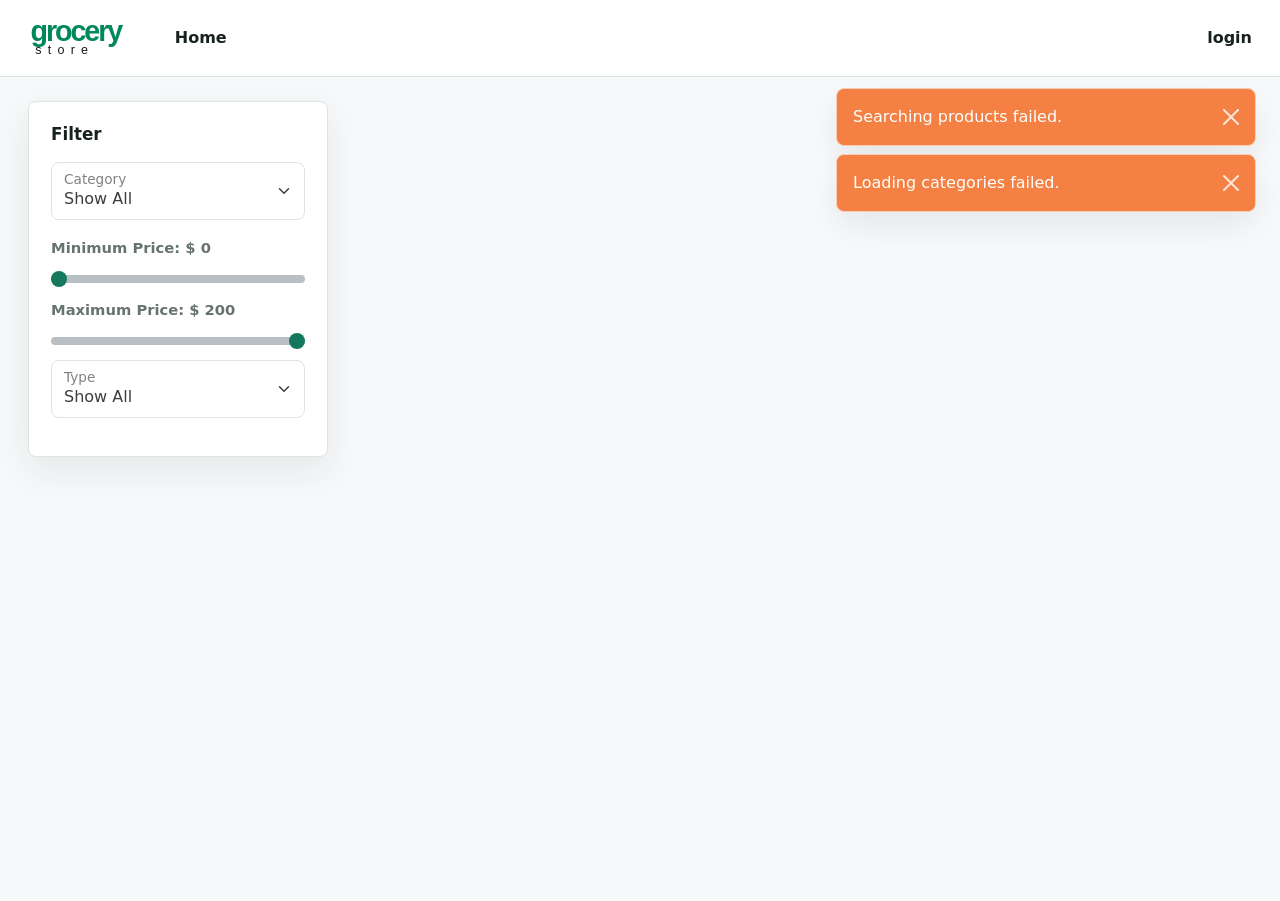
<file: frontend/index.html>
<!DOCTYPE html>
<html lang="en">
<head>
    <meta charset="UTF-8">
    <meta name="viewport" content="width=device-width, initial-scale=1.0">
    <title>EasyShop</title>

    <!--  CSS  -->
    <link rel="stylesheet" href="css/lib/bootstrap.css">
    <link rel="stylesheet" href="https://cdnjs.cloudflare.com/ajax/libs/font-awesome/6.4.0/css/all.min.css" integrity="sha512-iecdLmaskl7CVkqkXNQ/ZH/XLlvWZOJyj7Yy7tcenmpD1ypASozpmT/E0iPtmFIB46ZmdtAc9eNBvH0H/ZpiBw==" crossorigin="anonymous" referrerpolicy="no-referrer" />
    <link rel="stylesheet" href="css/main.css">

    <!--  JS  -->
    <script src="js/lib/axios.min.js"></script>
    <script src="js/lib/mustache.js"></script>
    <script src="js/lib/bootstrap.min.js"></script>
    <script src="js/lib/jquery.min.js"></script>

    <script src="js/config.js"></script>
    <script src="js/template-builder.js"></script>
    <script src="js/services/products-service.js"></script>
    <script src="js/services/categories-service.js"></script>
    <script src="js/services/user-service.js"></script>
    <script src="js/services/profile-service.js"></script>
    <script src="js/services/shoppingcart-service.js"></script>

    <script src="js/filter.js"></script>


    <script src="js/application.js"></script>
</head>
<body>

    <header id="header-user"></header>

    <section id="errors">
    </section>

    <section id="login"></section>

    <main id="main">
    </main>

    <footer></footer>


</body>
</html>
</file>
<file: frontend/css/main.css>
:root {
    --page-bg: #f7f8fa;
    --surface: #ffffff;
    --surface-soft: #f1f5f4;
    --text: #17211d;
    --muted: #66746d;
    --line: #dde5e1;
    --accent: #14795c;
    --accent-dark: #0f5e48;
    --danger: #b42318;
    --shadow: 0 14px 35px rgba(23, 33, 29, 0.08);
}

* {
    box-sizing: border-box;
}

body {
    min-height: 100vh;
    margin: 0;
    background: var(--page-bg);
    color: var(--text);
    font-family: Inter, ui-sans-serif, system-ui, -apple-system, BlinkMacSystemFont, "Segoe UI", sans-serif;
}

a {
    color: var(--accent);
    font-weight: 600;
    text-decoration: none;
}

a:hover {
    color: var(--accent-dark);
}

header {
    position: sticky;
    top: 0;
    z-index: 20;
    display: flex;
    justify-content: space-between;
    align-items: center;
    min-height: 76px;
    padding: 12px 28px;
    border-bottom: 1px solid var(--line);
    background: rgba(255, 255, 255, 0.94);
    backdrop-filter: blur(14px);
}

header img {
    height: 52px;
    width: auto;
    object-fit: contain;
}

header div {
    display: flex;
    align-items: center;
}

header #links {
    gap: 22px;
}

header #links a,
header > div > a {
    color: var(--text);
}

header #links a:hover,
header > div > a:hover {
    color: var(--accent);
}

header .cart {
    position: relative;
    display: grid;
    place-items: center;
    width: 42px;
    height: 42px;
    margin-left: 14px;
    border: 1px solid var(--line);
    border-radius: 50%;
    background: var(--surface-soft);
    color: var(--accent);
    cursor: pointer;
    transition: transform 160ms ease, border-color 160ms ease, background 160ms ease;
}

header .cart:hover {
    transform: translateY(-1px);
    border-color: rgba(20, 121, 92, 0.35);
    background: #e8f3ef;
}

header .cart #cart-items {
    position: absolute;
    top: -7px;
    right: -7px;
    display: grid;
    place-items: center;
    min-width: 22px;
    height: 22px;
    padding: 0 6px;
    border-radius: 999px;
    background: var(--accent);
    color: #ffffff;
    font-size: 0.75rem;
    font-weight: 700;
}

main {
    display: grid;
    grid-template-columns: minmax(240px, 300px) minmax(0, 1fr);
    gap: 22px;
    width: min(1440px, 100%);
    min-height: calc(100vh - 76px);
    margin: 0 auto;
    padding: 24px 28px 36px;
}

main > .filter-box {
    align-self: start;
    min-height: 1px;
    padding: 22px;
    border: 1px solid var(--line);
    border-radius: 8px;
    background: var(--surface);
    box-shadow: var(--shadow);
}

main > .filter-box h3 {
    margin: 0 0 18px;
    font-size: 1.05rem;
    font-weight: 750;
}

.admin-catalog-tools {
    display: grid;
    gap: 10px;
    margin-bottom: 18px;
    padding-bottom: 18px;
    border-bottom: 1px solid var(--line);
}

.admin-catalog-tools > .btn {
    width: 100%;
}

.admin-category-list {
    display: grid;
    gap: 8px;
    max-height: 220px;
    overflow: auto;
}

.admin-category-row {
    display: grid;
    grid-template-columns: minmax(0, 1fr) auto;
    gap: 8px;
    align-items: center;
    padding: 8px;
    border: 1px solid var(--line);
    border-radius: 8px;
    background: var(--surface-soft);
}

.admin-category-row span {
    overflow: hidden;
    color: var(--text);
    font-size: 0.9rem;
    font-weight: 700;
    text-overflow: ellipsis;
    white-space: nowrap;
}

.admin-category-row > div {
    display: flex;
    gap: 6px;
}

.admin-category-row .btn {
    display: grid;
    place-items: center;
    width: 32px;
    height: 32px;
    padding: 0;
}

main #min-price .slider-selection {
    background: #b8c2bd;
}

.form-label {
    color: var(--muted);
    font-size: 0.92rem;
    font-weight: 650;
}

.form-control,
.form-select {
    border-color: var(--line);
    border-radius: 8px;
}

.form-control:focus,
.form-select:focus,
.form-range:focus::-webkit-slider-thumb {
    border-color: var(--accent);
    box-shadow: 0 0 0 0.2rem rgba(20, 121, 92, 0.16);
}

.form-range::-webkit-slider-thumb {
    background: var(--accent);
}

.form-range::-moz-range-thumb {
    background: var(--accent);
}

main > .content {
    display: grid;
    grid-template-columns: repeat(auto-fill, minmax(250px, 1fr));
    grid-auto-rows: auto;
    align-content: start;
    align-items: stretch;
    gap: 28px 24px;
    width: 100%;
    max-height: calc(100vh - 124px);
    overflow-x: hidden;
    overflow-y: auto;
    padding: 6px 8px 32px;
}

main > .content-form {
    display: flex;
    flex-direction: column;
    align-self: start;
    width: min(780px, 100%);
    padding: 28px;
    border: 1px solid var(--line);
    border-radius: 8px;
    background: var(--surface);
    box-shadow: var(--shadow);
}

main > .content-form h1 {
    margin-bottom: 22px;
    font-size: 1.7rem;
    font-weight: 760;
}

main > .content-form .cart-header,
main > .content-form .cart-item-list {
    border-bottom: 1px solid var(--line);
}

.content-form .photo {
    display: flex;
    align-items: center;
    gap: 14px;
}

.content-form .photo img {
    width: 96px;
    height: 96px;
    border: 1px solid var(--line);
    border-radius: 8px;
    cursor: pointer;
    object-fit: cover;
}

.content-form .cart-header {
    display: flex;
    justify-content: space-between;
    align-items: center;
    gap: 16px;
    margin-bottom: 22px;
    padding-bottom: 16px;
}

.content-form .cart-header h1 {
    margin: 0;
}

.content-form .cart-header p {
    margin: 6px 0 0;
    color: var(--muted);
}

.content-form .cart-actions {
    display: flex;
    flex-wrap: wrap;
    justify-content: flex-end;
    gap: 10px;
}

main > .checkout-panel {
    width: min(1040px, 100%);
}

.checkout-body {
    display: grid;
    grid-template-columns: minmax(0, 1fr) minmax(260px, 320px);
    gap: 28px;
    align-items: start;
}

.cart-item-list {
    display: grid;
    gap: 0;
}

.content-form .cart-item {
    display: grid;
    grid-template-columns: 92px minmax(0, 1fr) auto;
    gap: 16px;
    align-items: start;
    padding: 18px 0;
    color: var(--muted);
}

.content-form .cart-item h4 {
    margin: 0;
    color: var(--text);
    font-size: 1.1rem;
}

.cart-item-image {
    width: 92px;
    height: 92px;
    border: 1px solid var(--line);
    border-radius: 8px;
    cursor: pointer;
    object-fit: cover;
}

.cart-item-details {
    display: grid;
    gap: 8px;
}

.cart-item-description {
    color: var(--muted);
    font-size: 0.94rem;
    line-height: 1.45;
}

.cart-item-meta {
    display: flex;
    flex-wrap: wrap;
    gap: 8px;
    color: var(--text);
    font-size: 0.92rem;
    font-weight: 700;
}

.cart-item-meta span {
    padding: 4px 9px;
    border: 1px solid var(--line);
    border-radius: 999px;
    background: var(--surface-soft);
}

.cart-item-total {
    color: var(--accent);
    font-size: 1.05rem;
    font-weight: 850;
    white-space: nowrap;
}

.checkout-summary {
    position: sticky;
    top: 100px;
    display: grid;
    gap: 14px;
    padding-left: 24px;
    border-left: 1px solid var(--line);
}

.checkout-summary h2,
.empty-cart h2 {
    margin: 0;
    color: var(--text);
    font-size: 1.2rem;
    font-weight: 800;
}

.summary-row {
    display: flex;
    justify-content: space-between;
    gap: 16px;
    color: var(--muted);
}

.summary-row strong {
    color: var(--text);
}

.summary-total {
    margin-top: 4px;
    padding-top: 14px;
    border-top: 1px solid var(--line);
    color: var(--text);
    font-size: 1.1rem;
}

.summary-total strong {
    color: var(--accent);
    font-size: 1.3rem;
}

.checkout-button {
    width: 100%;
    margin-top: 4px;
}

.empty-cart {
    display: grid;
    justify-items: center;
    gap: 12px;
    padding: 52px 18px;
    text-align: center;
}

.empty-cart > i {
    display: grid;
    place-items: center;
    width: 64px;
    height: 64px;
    border-radius: 50%;
    background: var(--surface-soft);
    color: var(--accent);
    font-size: 1.6rem;
}

.empty-cart p {
    margin: 0;
    color: var(--muted);
}

.product {
    position: relative;
    display: flex;
    flex-direction: column;
    gap: 14px;
    min-height: 430px;
    overflow: hidden;
    padding: 14px;
    border: 1px solid var(--line);
    border-radius: 8px;
    background: var(--surface);
    box-shadow: 0 10px 26px rgba(23, 33, 29, 0.055);
    transition: transform 180ms ease, box-shadow 180ms ease, border-color 180ms ease;
}

.product:hover {
    z-index: 3;
    transform: translateY(-4px);
    border-color: rgba(20, 121, 92, 0.32);
    box-shadow: 0 18px 38px rgba(23, 33, 29, 0.12);
}

.product-info {
    display: flex;
    flex-direction: column;
    gap: 12px;
    min-width: 0;
}

.product h4 {
    margin: 0;
    color: var(--text);
    font-size: 1.08rem;
    font-weight: 800;
    line-height: 1.22;
}

.product .photo {
    position: relative;
    display: block;
    padding: 0;
}

.product .photo > img {
    width: 100%;
    height: 156px;
    border: 1px solid var(--line);
    border-radius: 8px;
    background: var(--surface-soft);
    cursor: pointer;
    object-fit: cover;
    transition: transform 180ms ease, filter 180ms ease;
}

.product:hover .photo > img {
    transform: scale(1.015);
    filter: saturate(1.04);
}

.product p {
    display: -webkit-box;
    min-height: 4.2em;
    margin: 0;
    overflow: hidden;
    color: var(--muted);
    font-size: 0.92rem;
    line-height: 1.4;
    -webkit-box-orient: vertical;
    -webkit-line-clamp: 3;
}

.product .price {
    position: absolute;
    right: 10px;
    bottom: 10px;
    padding: 6px 10px;
    border: 1px solid rgba(20, 121, 92, 0.22);
    border-radius: 999px;
    background: rgba(255, 255, 255, 0.94);
    color: var(--accent);
    font-size: 1rem;
    font-weight: 850;
    line-height: 1;
    box-shadow: 0 8px 18px rgba(23, 33, 29, 0.12);
}

.product > .add-button,
.product > .purchase-controls,
.product > .admin-card-actions {
    display: grid;
    gap: 8px;
}

.product > .purchase-controls {
    margin-top: auto;
    padding-top: 2px;
}

.product .purchase-controls .btn {
    display: inline-flex;
    align-items: center;
    justify-content: center;
    min-height: 36px;
    padding: 7px 12px;
    gap: 7px;
    font-size: 0.92rem;
    letter-spacing: 0;
}

.product > .add-button .btn,
.product > .purchase-controls .btn,
.product > .admin-card-actions .btn {
    width: 100%;
}

.admin-card-actions {
    grid-template-columns: repeat(2, minmax(0, 1fr));
    margin-top: 0;
    padding-top: 10px;
    border-top: 1px solid var(--line);
    background: var(--surface);
}

.admin-card-actions .btn {
    display: inline-flex;
    align-items: center;
    justify-content: center;
    min-height: 32px;
    padding: 5px 8px;
    gap: 5px;
    font-size: 0.84rem;
    white-space: nowrap;
}

.admin-form-grid {
    display: grid;
    grid-template-columns: repeat(2, minmax(0, 1fr));
    column-gap: 14px;
}

.admin-form-full,
.admin-featured-control {
    grid-column: 1 / -1;
}

.admin-featured-control {
    margin-bottom: 16px;
}

.admin-form-grid textarea,
#category-description {
    min-height: 120px;
}

.quantity-control {
    display: grid;
    grid-template-columns: 34px minmax(50px, 1fr) 34px;
    align-items: center;
    overflow: hidden;
    border: 1px solid var(--line);
    border-radius: 8px;
    background: var(--surface-soft);
}

.product .quantity-control {
    border-color: #d5dfda;
    background: #f7faf8;
}

.quantity-control button {
    display: grid;
    place-items: center;
    width: 34px;
    height: 34px;
    border: 0;
    background: transparent;
    color: var(--accent);
    cursor: pointer;
}

.quantity-control button:hover {
    background: #e8f3ef;
}

.product .quantity-control button {
    color: var(--accent);
    font-size: 0.95rem;
}

.quantity-control input {
    width: 100%;
    height: 34px;
    border: 0;
    border-right: 1px solid var(--line);
    border-left: 1px solid var(--line);
    background: var(--surface);
    color: var(--text);
    font-weight: 800;
    text-align: center;
}

.product .quantity-control input {
    height: 34px;
    font-size: 0.95rem;
}

.quantity-control input:focus {
    outline: 2px solid rgba(20, 121, 92, 0.2);
    outline-offset: -2px;
}

.quantity-control input::-webkit-outer-spin-button,
.quantity-control input::-webkit-inner-spin-button {
    margin: 0;
    appearance: none;
}

.quantity-control input[type="number"] {
    appearance: textfield;
}

.btn {
    border-radius: 8px;
    font-weight: 700;
}

.btn-success,
.btn-primary {
    border-color: var(--accent);
    background: var(--accent);
}

.btn-success:hover,
.btn-primary:hover {
    border-color: var(--accent-dark);
    background: var(--accent-dark);
}

.btn-outline-primary {
    border-color: var(--accent);
    color: var(--accent);
}

.btn-outline-primary:hover {
    border-color: var(--accent);
    background: var(--accent);
    color: #ffffff;
}

.btn-danger,
.btn-outline-danger {
    border-color: var(--danger);
}

.btn-danger {
    background: var(--danger);
}

.btn-outline-danger {
    color: var(--danger);
}

.btn-outline-danger:hover {
    border-color: var(--danger);
    background: var(--danger);
}

.visible {
    display: block;
}

.hidden {
    display: none !important;
}

.modal {
    position: fixed;
    inset: 0;
    z-index: 1000;
    display: flex;
    justify-content: center;
    align-items: flex-start;
    width: 100vw;
    height: 100vh;
    padding: 7vh 24px 24px;
    background-color: rgba(12, 18, 15, 0.55);
}

.modal-dialog {
    width: min(560px, 100%);
    margin: 0;
}

.modal-content {
    border: 0;
    border-radius: 8px;
    box-shadow: 0 24px 70px rgba(12, 18, 15, 0.28);
}

.modal-header,
.modal-footer {
    border-color: var(--line);
}

.modal-body img {
    width: 100%;
    max-height: 70vh;
    border-radius: 8px;
    object-fit: contain;
}

#errors {
    position: fixed;
    top: 88px;
    right: 24px;
    z-index: 1100;
    display: flex;
    flex-direction: column;
    align-items: flex-end;
    width: min(420px, calc(100vw - 32px));
    opacity: 0.96;
}

#errors > div {
    width: 100%;
}

.alert {
    margin-bottom: 8px !important;
    border-radius: 8px;
    box-shadow: var(--shadow);
}

@media (max-width: 860px) {
    header {
        flex-wrap: wrap;
        gap: 12px;
        padding: 12px 18px;
    }

    header #links {
        flex-wrap: wrap;
        gap: 14px;
    }

    main {
        grid-template-columns: 1fr;
        padding: 18px;
    }

    main > .content {
        max-height: none;
        overflow: visible;
    }

    main > .content-form {
        width: 100%;
    }

    .checkout-body {
        grid-template-columns: 1fr;
    }

    .checkout-summary {
        position: static;
        padding-top: 18px;
        padding-left: 0;
        border-top: 1px solid var(--line);
        border-left: 0;
    }
}

@media (max-width: 520px) {
    header {
        align-items: flex-start;
    }

    header div {
        flex-wrap: wrap;
    }

    header img {
        height: 44px;
    }

    main {
        padding: 14px;
    }

    main > .filter-box,
    main > .content-form,
    .product {
        padding: 16px;
    }

    .admin-form-grid {
        grid-template-columns: 1fr;
    }

    .product .photo {
        display: block;
    }

    .content-form .photo img {
        width: 82px;
        height: 82px;
    }

    .product .photo > img {
        width: 100%;
        height: 145px;
    }

    .content-form .cart-header,
    .content-form .cart-actions {
        align-items: stretch;
        flex-direction: column;
    }

    .content-form .cart-actions .btn {
        width: 100%;
    }

    .content-form .cart-item {
        grid-template-columns: 82px minmax(0, 1fr);
    }

    .cart-item-image {
        width: 82px;
        height: 82px;
    }

    .cart-item-total {
        grid-column: 1 / -1;
        justify-self: end;
    }
}
</file>
